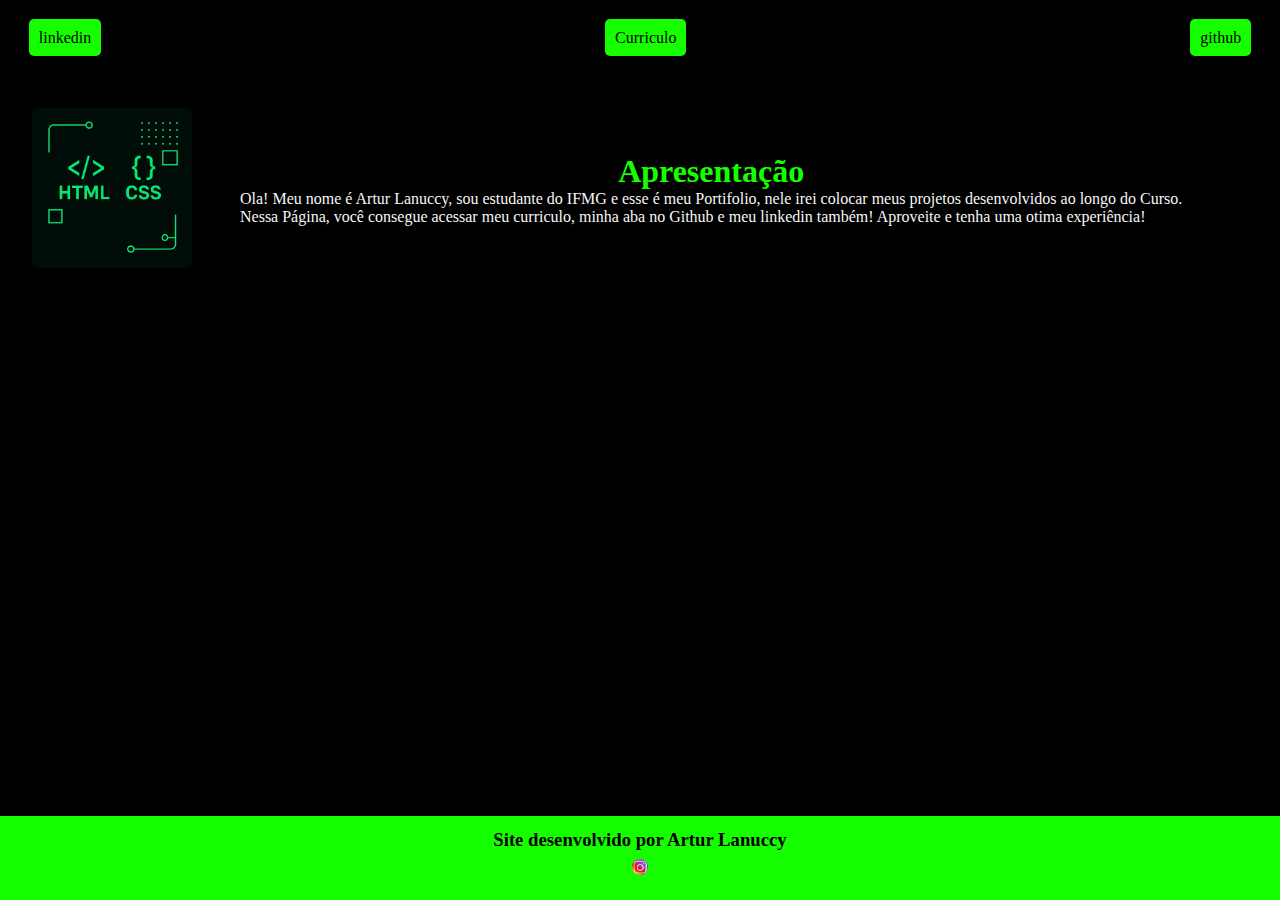
<file: index.html>
<!DOCTYPE html>
<html lang="pt-br">
<head>
    <meta charset="UTF-8">
    <meta name="viewport" content="width=device-width, initial-scale=1.0">
    <title>Artur Lanuccy Portifolio</title>
    <link rel="stylesheet" href="estilo.css">
</head>
<body>
    <nav>
        <ul>
            <li>
                <a class="linkedin" href="https://br.linkedin.com/" target="_blank">linkedin</a>
            </li>
            <li>
                <a class="curriculo" href="curriculoartl.html" target="_blank">Curriculo</a>
            </li>
            <li>
                <a class="github" href="https://github.com/ArturLanuccy/paginaweb" target="_blank">github</a>
            </li>

        </ul>

    </nav>
    <main>
        <header>
            <div class="centro">
                <img src="./img/Css.png" alt="">
            </div>
            <div class="texto-apresentacao">
            <h1>Apresentação</h1>
            <p>Ola! Meu nome é Artur Lanuccy, sou estudante do IFMG e esse é meu Portifolio, nele irei colocar meus projetos desenvolvidos ao longo do Curso.</p>
            <p>Nessa Página, você consegue acessar meu curriculo, minha aba no Github e meu linkedin também! Aproveite e tenha uma otima experiência!</p>
            </div>
        </header>
    </main>
    <footer>
        <h3>Site desenvolvido por Artur Lanuccy</h3>
        <a href="https://instagram.com/arturlanuccy">
            <img src="img/OIP.png" alt="">
        </a>

    </footer>
</body>
</html>
</file>
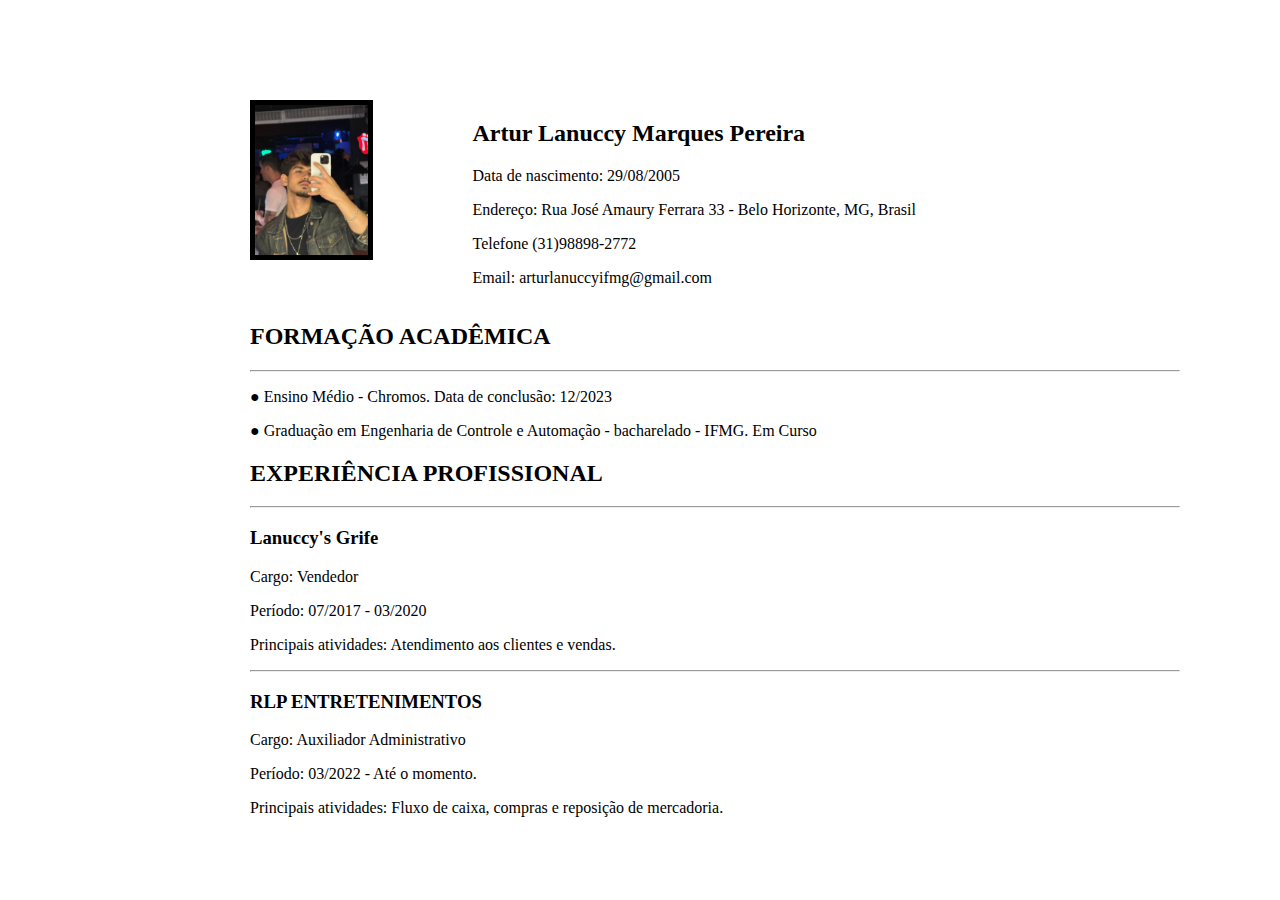
<file: curriculoartl.html>
<!DOCTYPE html>
<html lang="en">
<head>
    <meta charset="UTF-8">
    <meta name="viewport" content="width=device-width, initial-scale=1.0">
    <title>Curriculo Artur Lanuccy</title>
    <link rel="stylesheet" href="cestilo.css">
</head>
<body>
    <header>
        <img src="./img/arturl.png">
        <div>
            <h2>Artur Lanuccy Marques Pereira</h2>
            <p> Data de nascimento: 29/08/2005</p>
            <p> Endereço: Rua José Amaury Ferrara 33 - Belo Horizonte, MG, Brasil</p>
            <p> Telefone (31)98898-2772</p>
            <p> Email: arturlanuccyifmg@gmail.com</p>
        </div>
    </header>

    <section>
        <h2>FORMAÇÃO ACADÊMICA</h2>
        <hr>
        <p>
            ● Ensino Médio - Chromos. Data de conclusão: 12/2023
        </p>
        <p>
            ● Graduação em Engenharia de Controle e Automação - bacharelado - IFMG. Em Curso
        </p>
    </section>

    <section>
        <h2>EXPERIÊNCIA PROFISSIONAL</h2>
        <hr>

        <h3>Lanuccy's Grife</h3>
        <p>
            Cargo: Vendedor
        </p>
        <p>
            Período: 07/2017 - 03/2020
        </p>
        <p>
            Principais atividades: Atendimento aos clientes e vendas.
        </p>
        <hr>

        <h3>RLP ENTRETENIMENTOS</h3>
        <p>
            Cargo: Auxiliador Administrativo
        </p>
        <p>
            Período: 03/2022 - Até o momento.
        </p>
        <p>
            Principais atividades: Fluxo de caixa, compras e reposição de mercadoria.
        </p>
    </section>
</body>
</html>
</file>
<file: estilo.css>
@import url('https://fonts.googleapis.com/css2?family=Krona+One&display=swap');

*{
    margin: 0;
    padding: 0;
}
main {
    flex: 1; 
}

body {
    display: flex;
    flex-direction: column;
    min-height: 100vh;
    background-color: #000000;
    color: #f6f6f6;
}

nav{
    padding: 0.8rem;
}
ul {
    display: flex;
    justify-content: space-between;
    list-style-type: none;
    align-items: center;
    padding: 16px;
    height: 5%;
    gap: 10px;

}
header {
    display: flex;
    align-items: center;
    justify-content: flex-start;
    gap: 2rem; 
    padding: 2rem; 
}

.centro img {
    width: 10rem; 
    height: auto;
    border-radius: 5px; 
}

.texto-apresentacao {
    padding: 1rem; 
}

.texto-apresentacao h1 {
    font-size: 2rem;
}
h1{
    color: #15ff00;
    text-align: center;
}
h2{
    text-align: center;
}
a{
    color: black;
    text-decoration: none;
}
.linkedin{
    background-color: #15ff00;
    border-radius: 5px;
    height: 100%;
    padding: 10px;
}
.curriculo{
    background-color: #15ff00;
    border-radius: 5px;
    height: 100%;
    padding: 10px;
}
.github{
    background-color: #15ff00;
    border-radius: 5px;
    height: 100%;
    padding: 10px;
}
footer{
    color: black;
    text-align: center;
    display: flex;
    flex-direction: column;
    background-color: #15ff00;
    padding: 0.8rem;
}
footer img{
    width: 1rem;
    height: 1rem;
    border-radius: 25px;
    padding: 0.5rem;
}
</file>
<file: cestilo.css>
body{
    color: black;
    background-color: white;
}
img{
    height: 150px;
    height: 150px;
    border: 5px solid black;
}
header{
    display: flex;
    flex-direction: row;
    gap: 100px;
}
body{
    margin-top: 100px;
    margin-left: 250px;
    margin-right: 100px;

}
header div{
    flex-direction: column;
}
</file>
